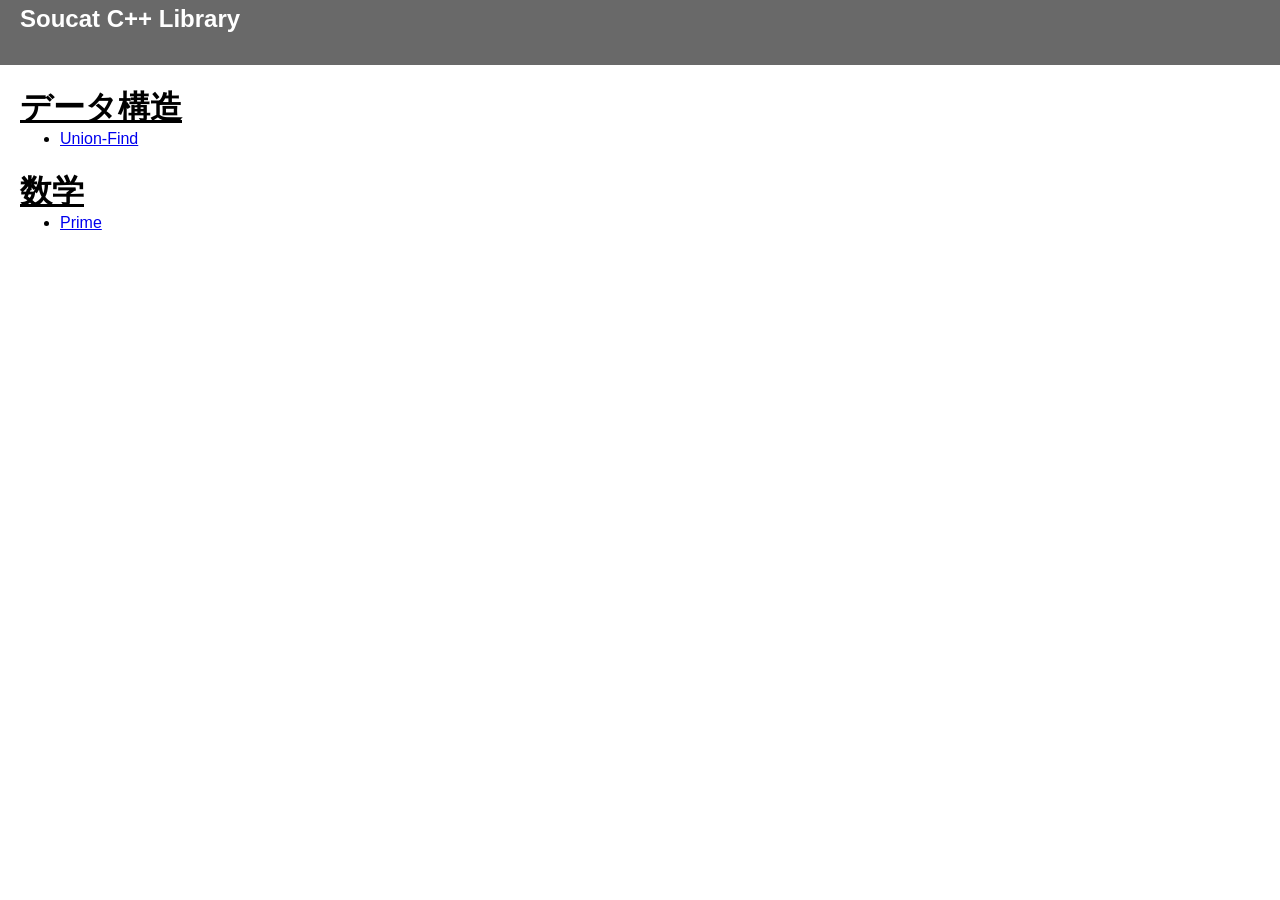
<file: index.html>
<!DOCTYPE html>
<html lang="ja">

<head>
    <meta charset="UTF-8">
    <meta name="viewport" content="width=device-width, initial-scale=1.0">
    <title>Soucat C++ Library</title>
    <style>
        nav {
            width: 100%;
            height: 65px;
            background-color: dimgray;
            padding-top: 5px;
            box-sizing: border-box;
        }

        #title {
            text-decoration: none;
            color: white;
            margin-left: 20px;
        }

        #container {
            margin-left: 20px
        }

        h1 {
            margin-bottom: 0px;
        }

        h1 a {
            margin-bottom: 0px;
            text-decoration: underline;
            color: black;
        }

        ul {
            margin-top: 0px;
        }

        @media screen and (max-width: 480px) {
            nav {
                text-align: center;
            }

            #title {
                margin-left: 0px;
            }
        }
    </style>
</head>

<body style="margin: 0; font-family: sans-serif;">
    <nav>
        <h1 style="margin: 0px;"><a href="#" id="title">Soucat C++ Library</a></h1>
    </nav>
    <div id="container">
        <h1><a href="./Data.html">データ構造</a></h1>
        <ul>
            <li><a href="./Data.html#Union-Find">Union-Find</a></li>
        </ul>
        <h1><a href="./Math.html">数学</a></h1>
        <ul>
            <li><a href="./Math.html#Prime">Prime</a></li>
        </ul>
    </div>
</body>

</html>
</file>
